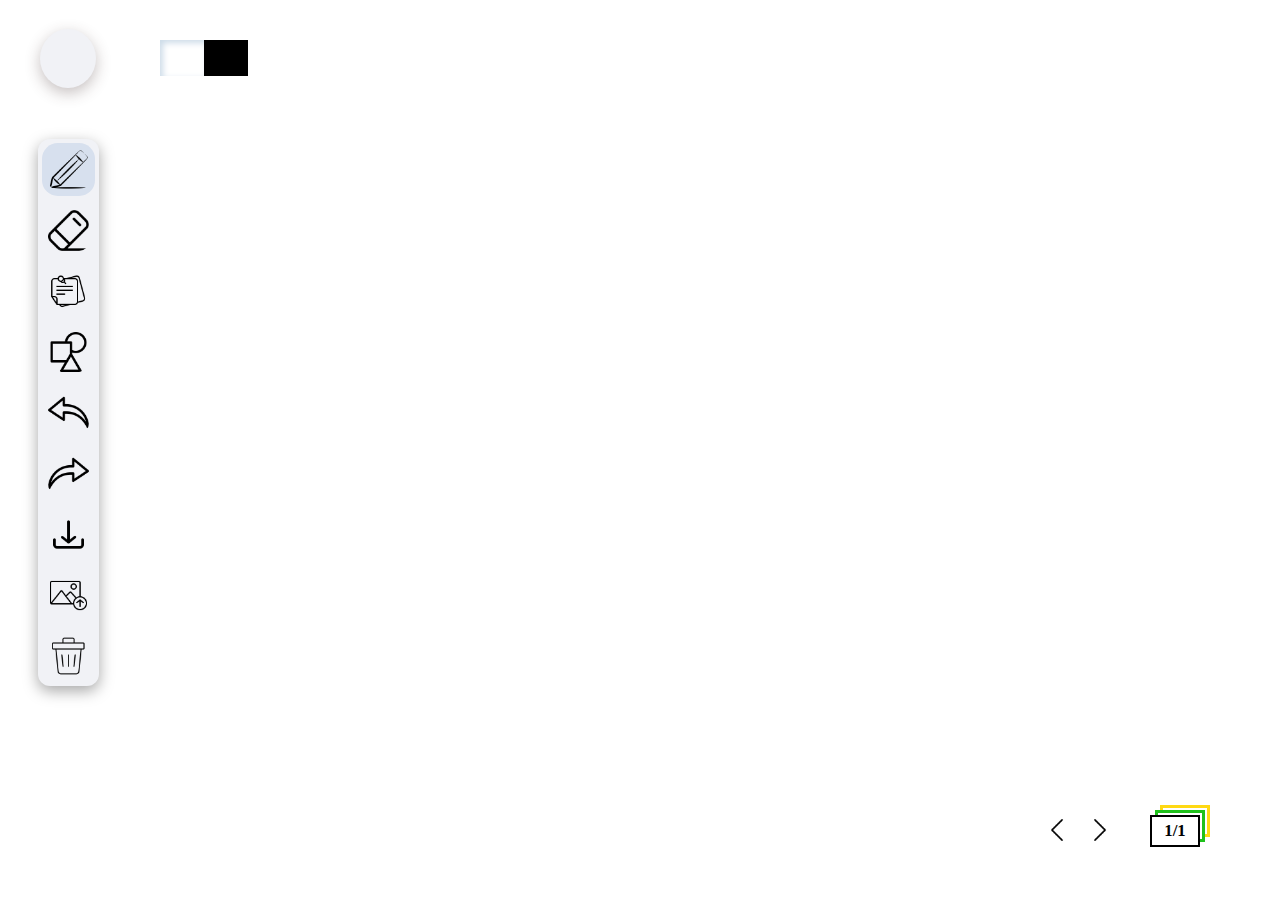
<file: Fourth Semester Project/MOP/index.html>
<!DOCTYPE html>
<html lang="en">
<head>
    <meta charset="UTF-8">
    <meta http-equiv="X-UA-Compatible" content="IE=edge">
    <meta name="viewport" content="width=device-width, initial-scale=1.0">
    <title>WhiteBoard</title>
    <link rel="stylesheet" href="https://cdnjs.cloudflare.com/ajax/libs/font-awesome/5.10.0/css/all.min.css" integrity="sha512-PgQMlq+nqFLV4ylk1gwUOgm6CtIIXkKwaIHp/PAIWHzig/lKZSEGKEysh0TCVbHJXCLN7WetD8TFecIky75ZfQ==" crossorigin="anonymous" referrerpolicy="no-referrer" />
    <link rel="stylesheet" href="style.css">
</head>
<body>
    <div class="options-cont">
        <i class="fas fa-bars"></i>
    </div>
    <div class="color-theme-cont scale-tools-theme">
        <div id="white" class="color-theme" style="background-color: white;"></div>
        <div id="black" class=" color-theme" style="background-color: black;"></div>
    </div>
    <div class="tools-cont scale-tools-theme">
        <img id="pencil" src="Icons/pencil.png" title="pencil">
        <img id="eraser" src="Icons/eraser.png" title="eraser">
        <img id="sticky" src="Icons/sticky-notes.png" title="sticky notes">
        <img id="shapes" src="Icons/shape.png" title="shapes">
        <img id="undo" src="Icons/undo.png" title="undo">
        <img id="redo" src="Icons/redo.png" title="redo">
        <img id="download" src="Icons/download.png" title="download notes">
        <img id="upload" src="Icons/upload.png" title="upload image">
        <img id="clear-all" src="Icons/dustbin.png" title="clear all">
    </div>

    <div class="pencil-tool-cont">
        <input class="pencil-width" type="range" min="2" max="10" value="3">
        <div class="pencil-color-cont">
            <div class="black pencil-color"></div>
            <div class="red pencil-color"></div>
            <div class="blue pencil-color"></div>
        </div>
        <div class="pencil-color-cont">
            <div class="green pencil-color"></div>
            <div class="purple pencil-color"></div>
        </div>
    </div>
    <div class="eraser-tool-cont">
        <input class="eraser-width" type="range" min="2" max="10" value="3">
    </div>

    <div class="shape-tool-cont">
        <div class="geometric-shape-cont">

            <div id="line" class="selected-shape geometric-shape">
                <img src="Icons/diagonal-line.png">
            </div>
            <div id="rectangle" class="geometric-shape">
                <img src="Icons/square.png">
            </div>
            <div id="circle" class="geometric-shape">
                <img src="Icons/circle.png">
            </div>
            <div id="triangle" class="geometric-shape">
                <img src="Icons/triangle.png">
            </div>
            <div id="rhombus" class="geometric-shape">
                <img src="Icons/rhombus.png">
            </div>  

        </div>
        <hr>
        <div class="shape-color-cont">
            <div class="black shape-color"></div>
            <div class="red shape-color"></div>
            <div class="blue shape-color"></div>
        </div>
        
    </div>

    <!-- <div class="sticky-cont">
        <div class="header-cont">
            <div class="minimize" style="background-color: #2ed573;"></div>
            <div class="remove" style="background-color: #ff4757;"></div>
        </div>
        <div class="note-cont">
            <textarea></textarea>
        </div>
    </div> -->

    <div class="pagination">
        <div id="prev-page" class="change-page-icon">
            <img src="Icons/previous.png">
        </div>
        <div id="next-page" class="change-page-icon">
            <img src="Icons/next.png">
        </div>
        <div id="current-page">
            <p>1/1</p>
        </div>
    </div>


    <canvas></canvas>

    <script src="tool.js"></script>
    <script src="canvas.js"></script>
</body>
</html>
</file>
<file: Fourth Semester Project/MOP/style.css>
* {
    box-sizing: border-box;
}
body {
    margin: 0;
    padding: 0;
    overflow: hidden;
}

.color-theme-cont {
    display: flex;
    position: absolute;
    top : 2.5rem;
    left: 10rem;
    z-index:5;
}
#white, #black {
    height: 36px;
    width: 44px;
    cursor: pointer;
}
#white {
    box-shadow: rgb(204, 219, 232) 3px 3px 6px 0px inset, rgba(255, 255, 255, 0.5) -3px -3px 6px 1px inset;
}

.options-cont {
    height: 3.7rem;
    width: 3.5rem;
    background-color: #f1f2f6;
    position: absolute;
    top: 1.8rem;
    left: 2.5rem;
    display: flex;
    justify-content: center;
    align-items: center;
    border-radius: 50%;
    font-size: 1.5rem;
    box-shadow: rgba(66, 47, 47, 0.3) 0px 5px 15px;
    cursor: pointer;
    z-index:5;
}

@keyframes scale-tools-theme{
    0%{
        transform: scale(0.1);
    }
    100%{
        transform: scale(1);
    }
}
.scale-tools-theme{
    animation-name: scale-tools-theme;
    animation-duration: 0.9s;
}
.tools-cont {
    display: flex;
    flex-direction: column;
    position: absolute;
    top: 8.7rem;
    left: 2.4rem;
    /* height: 31.3rem;
    width: 3.8rem; */
    box-shadow: rgba(0, 0, 0, 0.35) 0px 5px 15px;
    border-radius: 12px;
    background-color: #f1f2f6;
    z-index:5;
}
.tools-cont > *{
    display: block;
    height: 3.3rem;
    width: 3.3rem;
    margin: 4px;
    padding: 6px;
    cursor: pointer;
    border-radius: 30%;
}

#pencil{
    background-color:#d7e0ee;
}
.pencil-tool-cont{
    height: 7rem;
    width: 8rem;
    background-color: #f1f2f6;
    box-shadow: rgba(0, 0, 0, 0.35) 0px 5px 15px;
    position: absolute;
    top: 9.3rem;
    left: 7.2rem;
    border-radius: 3px;
    display: none;
    z-index:5;
}
.pencil-width{
    width: 80%;
    margin: 0.8rem 1rem;
}
.pencil-color-cont {
    display: flex;
    justify-content: center;
    align-items: center;
}
.pencil-color{
    margin: 4px;
    width: 1.5rem;
    height: 1.5rem;
    border-radius: 50%;
    cursor: pointer;
}
.black {
    background-color: black;
}
.red {
    background-color: red;
}
.blue {
    background-color: blue;
}
.green {
    background-color: green;
}
.purple {
    background-color: purple;
}

.eraser-tool-cont{
    height: 2.8rem;
    width: 8rem;
    background-color: #f1f2f6;
    box-shadow: rgba(0, 0, 0, 0.35) 0px 5px 15px;
    position: absolute;
    top: 13.35rem;
    left: 7.2rem;
    border-radius: 3px;
    text-align: center;
    display: none;
    z-index:5;
}
.eraser-tool-cont input{
    margin-top: 0.8rem;
    width: 80%;
}

.sticky-cont{
    height: 15rem;
    width: 15rem;
    position: absolute;
    top: 8rem;
    left: 30rem;
    z-index:5;
}
.header-cont{
    height: 2rem;
    background-color: #f1f2f6;
    display: flex;
    justify-content: flex-end;
    align-items: center;
    cursor:grab;
}
.header-cont > * {
    height: 1.3rem;
    width: 1.3rem;
    margin-right: 0.5rem;
    border-radius: 50%;
    cursor: pointer;
}
.note-cont{
    height: calc(100% - 2rem);
    box-shadow: rgba(0, 0, 0, 0.35) 0px 5px 15px;
}
textarea{
    height: 100%;
    width: 100%;
    outline: none;
    border: none;
    resize: none;
}
.note-cont img{
    height: 100%;
    width: 100%;
}

/************ Different shapes ************/
.shape-tool-cont{
    height: 8.2rem;
    width: 8rem;
    background-color: #f1f2f6;
    box-shadow: rgba(0, 0, 0, 0.35) 0px 5px 15px;
    position: absolute;
    top: 20.6rem;
    left: 7.2rem;
    border-radius: 3px;
    display: none;
    z-index:5;
}
.geometric-shape-cont { 
    display: flex;
    justify-content: center;
    align-items: center;
    flex-wrap: wrap; 
}
.geometric-shape{
    height: 2.4rem;
    width: 2.4rem;
    cursor: pointer;
    margin: 3px 1px;
    padding: 6px;
    border-radius: 40%;
}
.geometric-shape > img {
    height: 25px;
    width: 25px;
}
.selected-shape {
    background-color: #d7e0ee;
}
hr{
    width: 80%;
    text-align: center;
    margin-top: 1px;
    margin-bottom: 1px;
}
.shape-color-cont {
    display: flex;
    justify-content: center;
    align-items: center;
    margin: 4px;
}
.shape-color{
    margin: 4px;
    width: 1.4rem;
    height: 1.4rem;
    border-radius: 50%;
    cursor: pointer;
}

/**************** Multiple pages ******************/
.pagination {
    position: absolute;
    bottom: 30px;
    right: 50px;
    display: flex;
    padding: 20px 30px 20px 10px;
    border-radius: 10%;
    z-index:5;
}
.change-page-icon{
    border-radius: 50%;
    width: 40px;
    height: 40px;
    padding: 20px;
    cursor: pointer;
    display: flex;
    justify-content: center;
    align-items: center;
}
#next-page {
    margin-left: 3px;
}
.change-page-icon > img{
    width: 22px;
    height: 22px;
}
.change-page-icon:hover {
    background-color: rgb(240, 231, 231);
}
#current-page {
    display: flex;
    justify-content: center;
    align-items: center;
    margin-top: 5px;
    width: 50px;
    height: 32px;
    /* border: 2px solid black; */
    margin-left: 30px;
    box-shadow: black 0px 0px 0px 2px inset, rgb(255, 255, 255) 5px -5px 0px -3px, rgb(31, 193, 27) 5px -5px, rgb(255, 255, 255) 10px -10px 0px -3px, rgb(255, 217, 19) 10px -10px;
}
#current-page > p {
    font-weight: 550;
    font-size: 1.05rem;
}
canvas {
    background-color: white;
}
</file>
